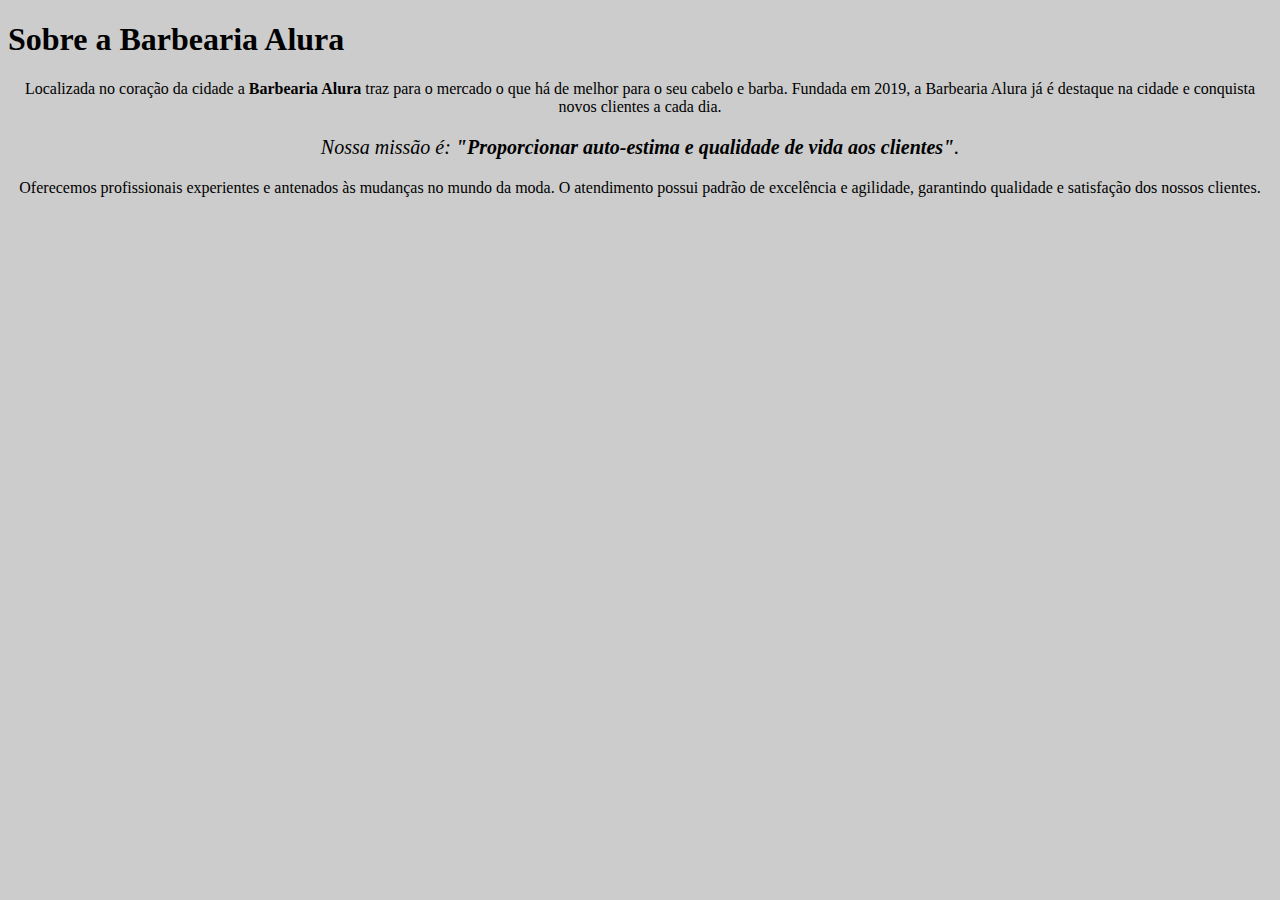
<file: index.html>
<!DOCTYPE html>
<html lang="pt-br">
	<head>
		<meta charset="UTF-8">
		<title>Barbearia Alura</title>
        <link rel="stylesheet" type="text/css" href="style.css">
		
		<style>
		
		</style>
	</head>
	
	<body>
		<h1 style="text-align: center background: #CCCCCC">Sobre a Barbearia Alura</h1>

		<p style="text-align: center">Localizada no coração da cidade a <strong>Barbearia Alura</strong> traz para o mercado o que há de melhor para o seu cabelo e barba. Fundada em 2019, a Barbearia Alura já é destaque na cidade e conquista novos clientes a cada dia.</p>

		<p style="font-size: 20px; text-align: center" ><em>Nossa missão é: <strong> "Proporcionar auto-estima e qualidade de vida aos clientes"</strong>.</em></p>

		<p style="text-align: center">Oferecemos profissionais experientes e antenados às mudanças no mundo da moda.
		O atendimento possui padrão de excelência e agilidade, garantindo qualidade e satisfação dos nossos clientes.</p>
	</body>
</html>
</file>
<file: style.css>
p {
 	text-align: center
 }

 body {
 	background: #CCCCCC
 }
</file>
